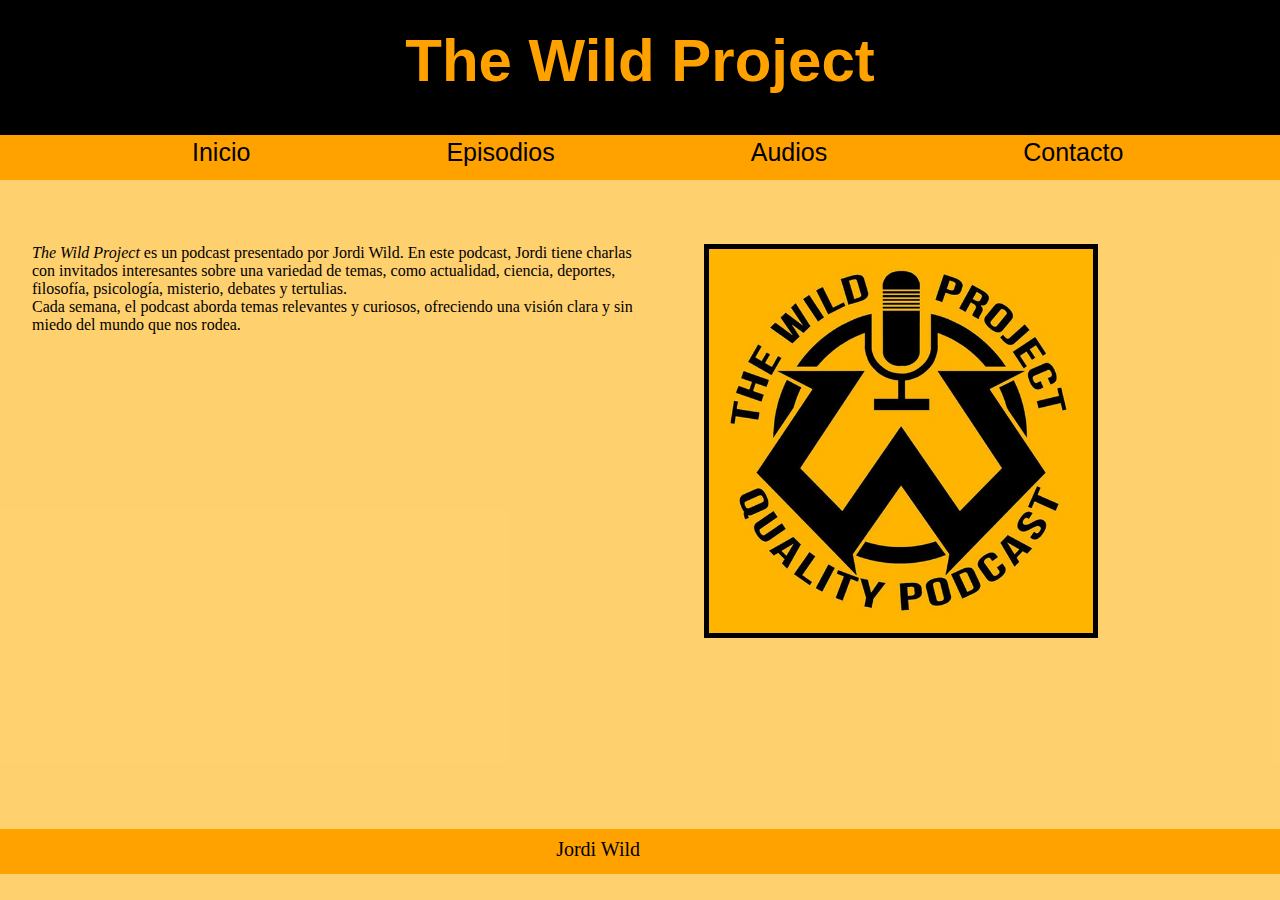
<file: index.html>
<!DOCTYPE html>
<html lang="es">
<head>
    <meta charset="UTF-8">
    <meta name="viewport" content="width=device-width, initial-scale=1.0">
    <meta name="description" content="Pagina de The Wild Project ">
    <meta name="keywords" content="jordi Wild, podcast">
    <meta name="author" content="Pablo Manuel Herrera Rodríguez">
    <link rel="stylesheet" href="./estilos/principal.css">
    <title>The Wild Project</title>
</head>
<body>
    <header>
        <h1 class="textocabecera">The Wild Project</h1>
    </header>
    <nav>
        <a href="./index.html" class="menu">Inicio</a>
        <a href="./docs/episodios.html" class="menu">Episodios</a>
        <a href="./docs/audios.html" class="menu">Audios</a>
        <a href="./docs/contacto.html" class="menu">Contacto</a>
    </nav>
    <aside>
        <img src=".//img/ab6765630000ba8af20b3e1813ae8c38c0086a54.jpg" title="The Wild Project" id="imgportada">
    </aside>
    <main>
        <p id="textoportada">
            <cite>The Wild Project</cite> es un podcast presentado por Jordi Wild. En este podcast, Jordi tiene charlas con invitados interesantes sobre una variedad de temas, como actualidad, ciencia, deportes, filosofía, psicología, misterio, debates y tertulias.<br>Cada semana, el podcast aborda temas relevantes y curiosos, ofreciendo una visión clara y sin miedo del mundo que nos rodea.
        </p>
    </main>
    <footer>
        <p class="textofooter">Jordi Wild</p>
    </footer>
</body>
</html>
</file>
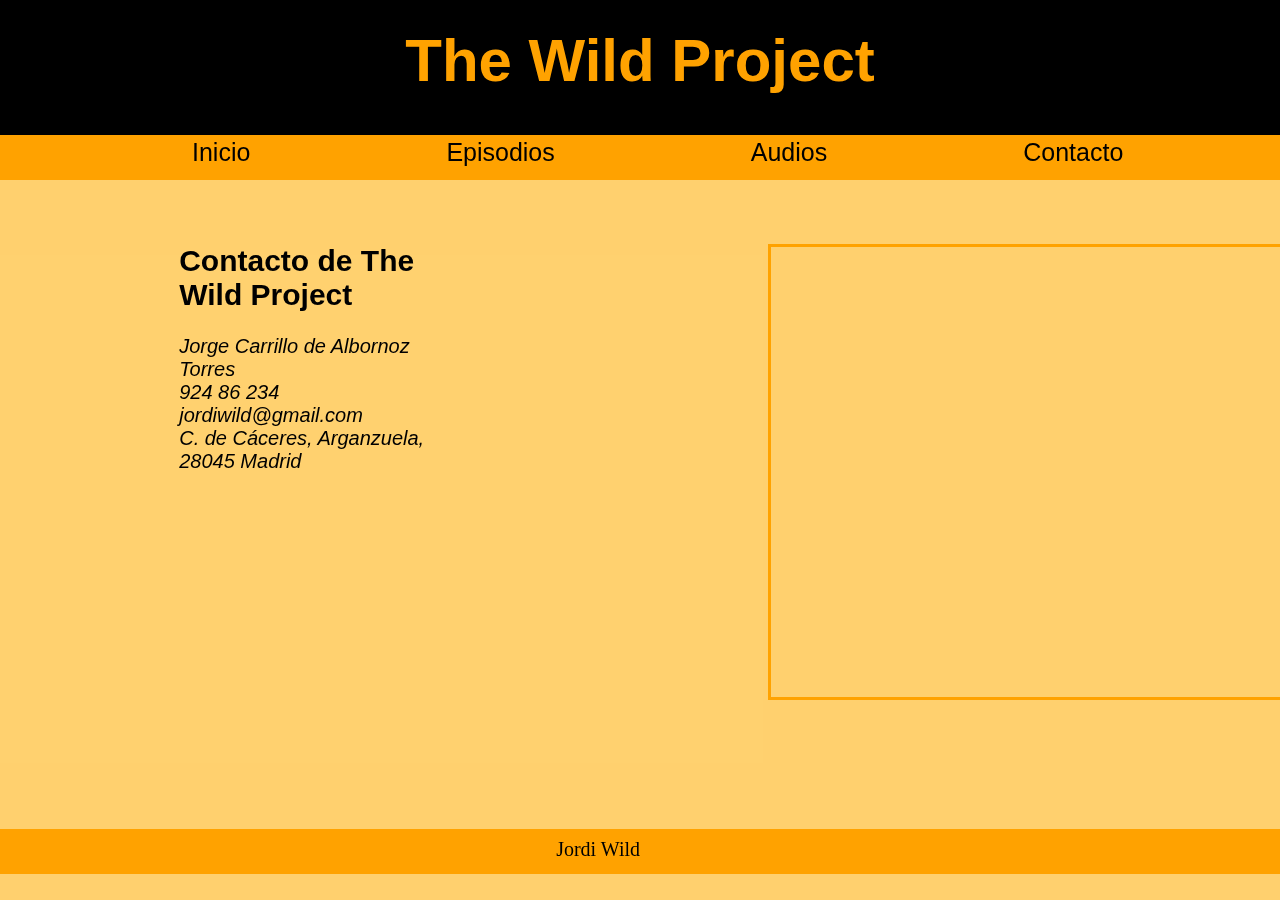
<file: docs/contacto.html>
<!DOCTYPE html>
<html lang="es">
<head>
    <meta charset="UTF-8">
    <meta name="viewport" content="width=device-width, initial-scale=1.0">
    <meta name="description" content="Pagina de The Wild Project ">
    <meta name="keywords" content="jordi Wild, podcast">
    <meta name="author" content="Pablo Manuel Herrera Rodríguez">
    <link rel="stylesheet" href="./../estilos/principal.css">
    <title>The Wild Project</title>
</head>
<body>
    <header>
        <h1 class="textocabecera">The Wild Project</h1>
    </header>
    <nav>
        <a href="./../index.html" class="menu">Inicio</a>
        <a href="./episodios.html" class="menu">Episodios</a>
        <a href="./audios.html" class="menu">Audios</a>
        <a href="./contacto.html" class="menu">Contacto</a>
    </nav>
    <aside>
        <div class="contenedoraside">
            <iframe src="https://www.google.com/maps/embed?pb=!1m18!1m12!1m3!1d3038.4721364847587!2d-3.6982014234937157!3d40.39839035675465!2m3!1f0!2f0!3f0!3m2!1i1024!2i768!4f13.1!3m3!1m2!1s0xd42263128c3e39f%3A0xc7ec5735ec2c7207!2sC.%20de%20C%C3%A1ceres%2C%20Arganzuela%2C%2028045%20Madrid!5e0!3m2!1ses!2ses!4v1710420704938!5m2!1ses!2ses" allowfullscreen="" loading="lazy" referrerpolicy="no-referrer-when-downgrade" id="mapa"></iframe>
        </div>
    </aside>
    <main>
        <div class="contenedormain">
            <div id="textocontacto">
                <h2>Contacto de The Wild Project</h2>
                <br>
                <address>
                    <p>Jorge Carrillo de Albornoz Torres</p>
                    <p>924 86 234</p>
                    <p>jordiwild@gmail.com</p>
                    <p>C. de Cáceres, Arganzuela, 28045 Madrid</p>
                </address>
            </div>
      </div>
    </main>
    <footer>
        <p class="textofooter">Jordi Wild</p>
    </footer>
</body>
</html>
</file>
<file: estilos/principal.css>
/*le ponemos margen 0*/
*{
    padding: 0%;
    margin: 0%;                 
}

/*ponemos que toda la pigina tenga un mismo tamaño y mismo color*/
html,body{
    height: 100%;               
    width: 100%;
    background-color:rgba(255, 174, 0, 0.342);
}

/*damos el mismo estilo a todas las cabeceras de las paginas que utilicen la etiqueta header*/
header{
    background-color: black;
    text-align: center;
    color: 	rgb(255, 162, 0);
    width: 100%;
    height: 15%;
    font-size: 30px;
    font-family: 'Trebuchet MS', 'Lucida Sans Unicode', 'Lucida Grande', 'Lucida Sans', Arial, sans-serif;
}

/*Este estilo lo cogee el texto de la cabecera*/
.textocabecera{
    padding: 2%;
}

/*damos estilo a todas las etiquedas nav que son el menu de todas las paginas*/
nav{
    background-color: rgb(255, 162, 0);
    width: 100%;
    height: 5%;
}

/*tolas las etiquetas aside cogen este estilo*/
aside{
    width: 50%;
    height: 75%;
    float: right;

}

/*tolas las etiquetas main cogen este estilo*/
main{
    width: 50%;
    height: 65%; 
}

/*todos los pies de paginas cogen este estilo*/
footer{
    width: 100%;
    height: 5%; 
    background-color: rgb(255, 162, 0);
}

/*el texto del footer*/
.textofooter{
    text-align: right;
    font-size: 20px;
    padding: 0.7%;
}


/*que la imagen del index coja un margen y un pading*/
#imgportada{
    margin-left: 10%;
    margin-top: 10%;
    width: 70%; 
    height: 50%;
    background-color: rgb(0,0,0,);
    border: solid 5px;
}

/*texo del main del index*/
#textoportada{
    margin-top: 10%;
    margin-left: 5%;

}

/*estilos del menu*/
.menu{  
    font-family: 'Trebuchet MS', 'Lucida Sans Unicode', 'Lucida Grande', 'Lucida Sans', Arial, sans-serif;
    color: rgb(0, 0, 0);                   
    font-size: 25px;
    display: inline-block;
    padding-left: 15%;
    padding-top: 0.2%;

}

/*la etiqueta a se le quita el estilo predefinido*/
a{
    text-decoration: none;
}

/*el contenedor del main coge este estilo*/
.contenedormain{
    margin-left: 10%;
    margin-top: 10%;
    
}

/*el contenedor del aside coge este estilo*/
.contenedoraside{
    margin-left: 20%;
    margin-top: 2%;
}

/*la img de la pagina pincepal va a tener este ancho y largo*/
#imgportada{
    width: 60%;
    height: auto;
}

/*de la pagina de contacto el texto con la direccion y toda la informacion coge*/
#textocontacto{
    margin-left: 20%;
    width: 50%;
    height: 100%;
    font-size: 20px;
    font-family: 'Trebuchet MS', 'Lucida Sans Unicode', 'Lucida Grande', 'Lucida Sans', Arial, sans-serif;
}

/*el mapa*/
#mapa{
    border: solid 3px rgb(255, 162, 0);
    width: 600px;
    height: 450px;
    margin-top: 10%;
}

/*los div de la pagina videos*/
.contenedoresaudios{
    text-align: center;
    padding: 1%;
    margin-top: 1%;
    width: 29%;
    height: auto;
    border: solid black 5px;
    border-radius: 10px;
    display: inline-block;
    margin-left: 1%;
}

/*solo el h2 de la pagina vieos */
#h2videos{
    text-align: center;
    font-size: 50px;
    font-family: 'Trebuchet MS', 'Lucida Sans Unicode', 'Lucida Grande', 'Lucida Sans', Arial, sans-serif;
}

.h3videos{
    border: solid black;
    font-size: 30px;
    border-radius: 10px;
}

/*la pagina videos esta dividida en dos div la mitad del main cada uno y uno esta a la derecha*/
#contenedoresvideosizquierda{
    width: 50%;
    height: 65%;
    margin-top: 10%;

}
#contenedoresvideosderecha{
    width: 50%;
    height: 100%;
    float: right;

}
/*el main de la pagina episodios*/
#mainepisodios{
    width: 100%;
    height: 55%;
}

/*los videos que tengan un margen izquierdo*/
.videos{
    margin-left: 20%;
}

/*los textos de los contenedores*/
.textosvideos{
    text-align: center;
    font-family: 'Trebuchet MS', 'Lucida Sans Unicode', 'Lucida Grande', 'Lucida Sans', Arial, sans-serif;
    font-size: 20px;
}

#mainvideos{
    width: 100%;
    height: 75%;
}
</file>
